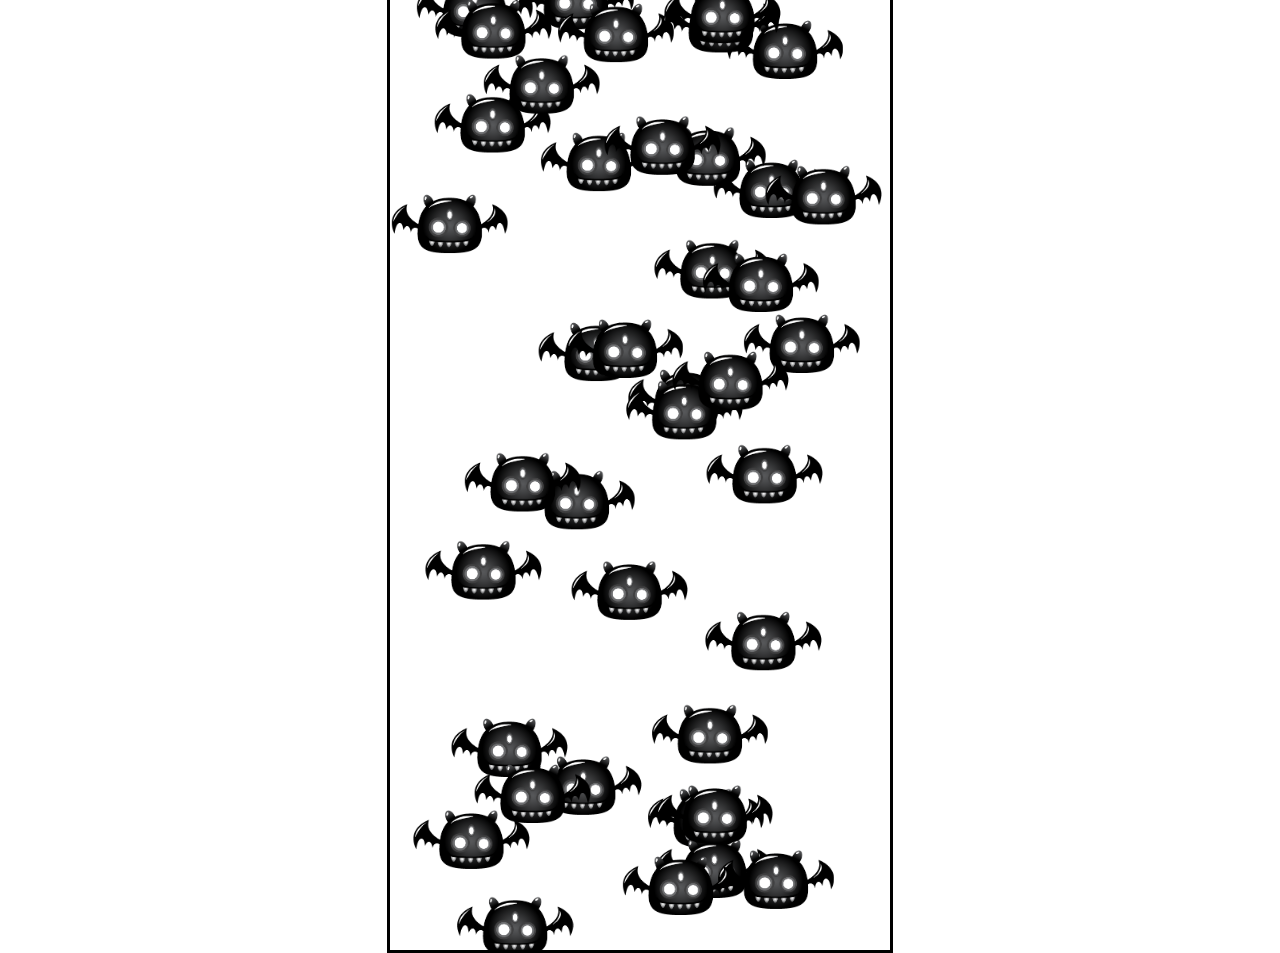
<file: enemy-movement-patterns/index.html>
<!DOCTYPE html>
<html lang="en">
<head>
    <meta charset="UTF-8">
    <meta name="viewport" content="width=device-width, initial-scale=1.0">
    <title>Enemy Movement Patterns</title>
    <link rel="stylesheet" href="style.css">
</head>

<body>
    <canvas id="canvas1"></canvas>
    <script src="script.js"></script>
</body>
</html>
</file>
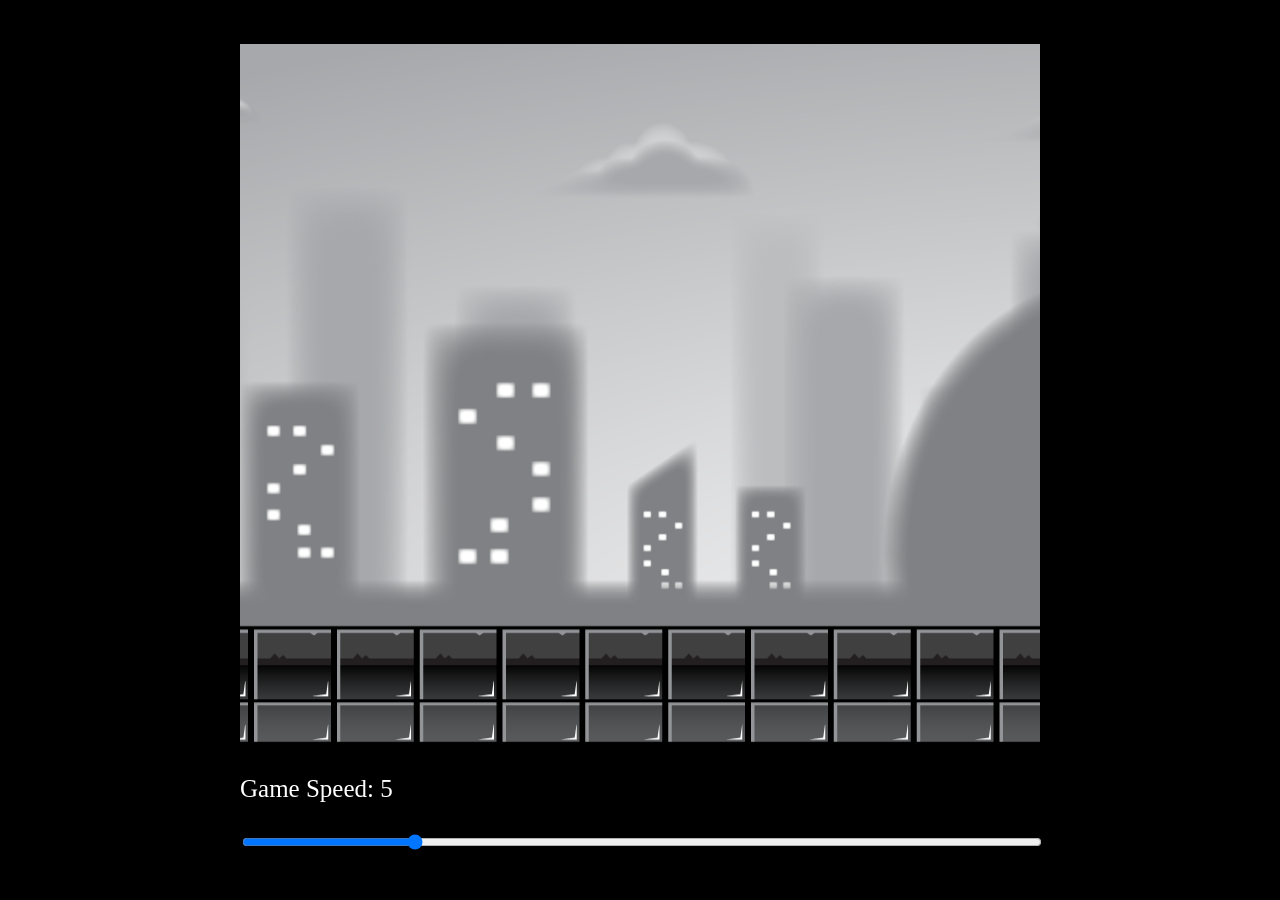
<file: parallax-backgrounds/index.html>
<!DOCTYPE html>
<html lang="en">
<head>
    <meta charset="UTF-8">
    <meta name="viewport" content="width=device-width, initial-scale=1.0">
    <title>Parallax Backgrounds</title>
    <link rel="stylesheet" href="style.css">
</head>
<body>
    <div class="container">
        <canvas id="canvas1"></canvas>
        <p>Game Speed: <span id="showGameSpeed"></span></p>
        <input type="range" id="slider" class="slider" min="1" max="20" value="5">
    </div>
    <script src="script.js"></script>
</body>
</html>
</file>
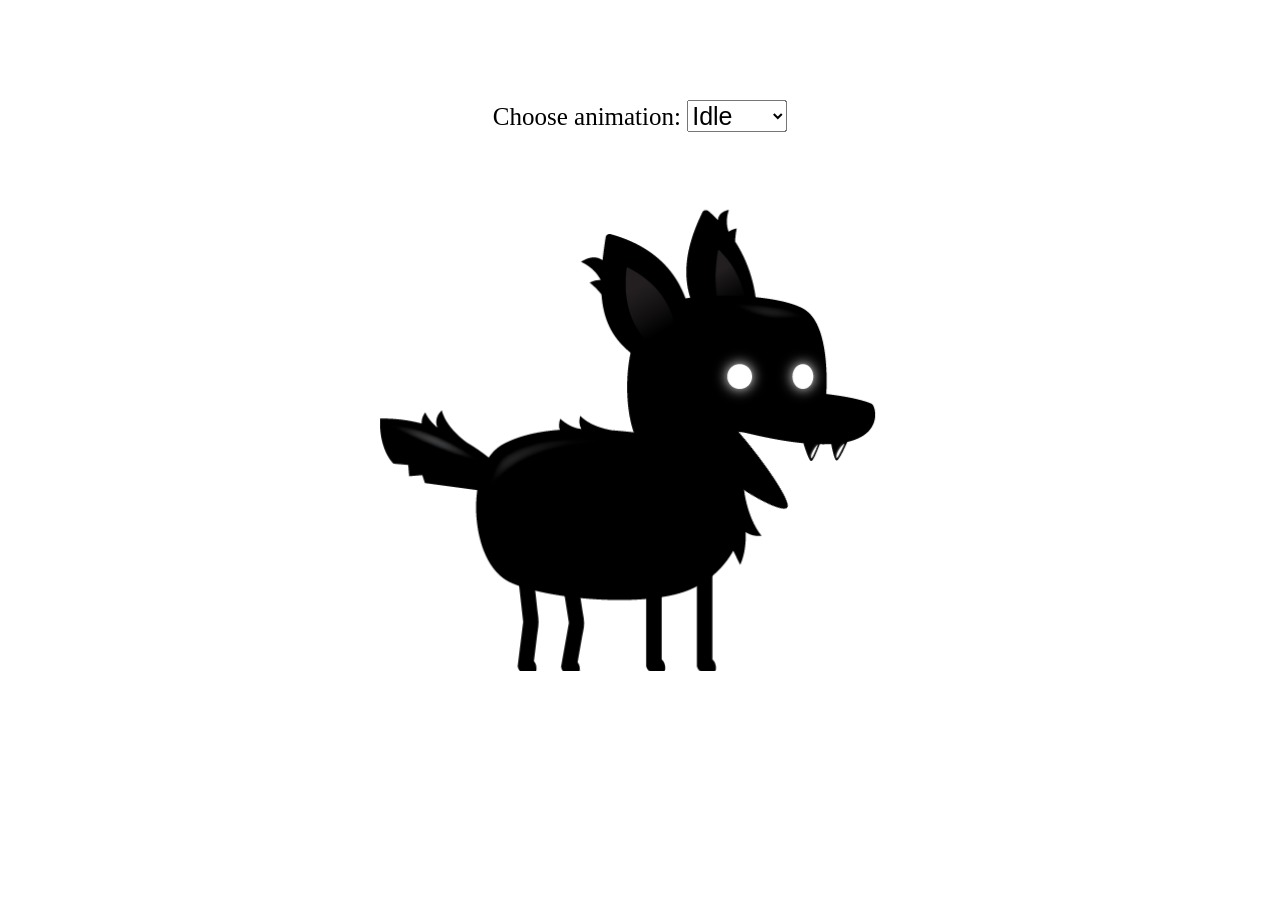
<file: vanila-js-sprite-animations/index.html>
<!DOCTYPE html>
<html lang="en">
<head>
    <meta charset="UTF-8">
    <meta name="viewport" content="width=device-width, initial-scale=1.0">
    <title>Vanila js sprite animations</title>
    <link rel="stylesheet" href="style.css">
</head>
<body>
    <canvas id="canvas1"></canvas>
    <div class="controls">
        <label for="animations">Choose animation:</label>
        <select name="animations" id="animations">
            <option value="idle">Idle</option>
            <option value="jump">Jump</option>
            <option value="fall">Fall</option>
            <option value="run">Run</option>
            <option value="dizzy">Dizzy</option>
            <option value="sit">Sit</option>
            <option value="roll">Roll</option>
            <option value="bite">Bite</option>
            <option value="ko">KO</option>
            <option value="getHit">Get Hit</option>
        </select>
    </div>
    <script src="script.js"></script>
</body>
</html>
</file>
<file: enemy-movement-patterns/style.css>
#canvas1 {
    border: 3px solid black;
    position: absolute;
    top: 50%;
    left: 50%;
    transform: translate(-50%, -50%);
    height: 1000px;
    width: 500px;
}
</file>
<file: parallax-backgrounds/style.css>
body {
    background: black;
}

#canvas1 {
    position: relative;
    width: 800px;
    height: 700px;
}

.container {
    position: absolute;
    width: 800px;
    transform: translate(-50%, -50%);
    top: 50%;
    left: 50%;
    font-size: 25px;
}

#slider {
    width: 100%;
}

p {
    color: white;
}
</file>
<file: vanila-js-sprite-animations/style.css>
#canvas1 {
    position: absolute;
    top: 50%;
    left: 50%;
    transform: translate(-50%, -50%);
    width: 600px;
    height: 600px;
}

.controls {
    position: absolute;
    z-index: 10;
    top: 100px;
    left: 50%;
    transform: translateX(-50%);
}
.controls, select, option {
    font-size: 25px;
}
</file>
